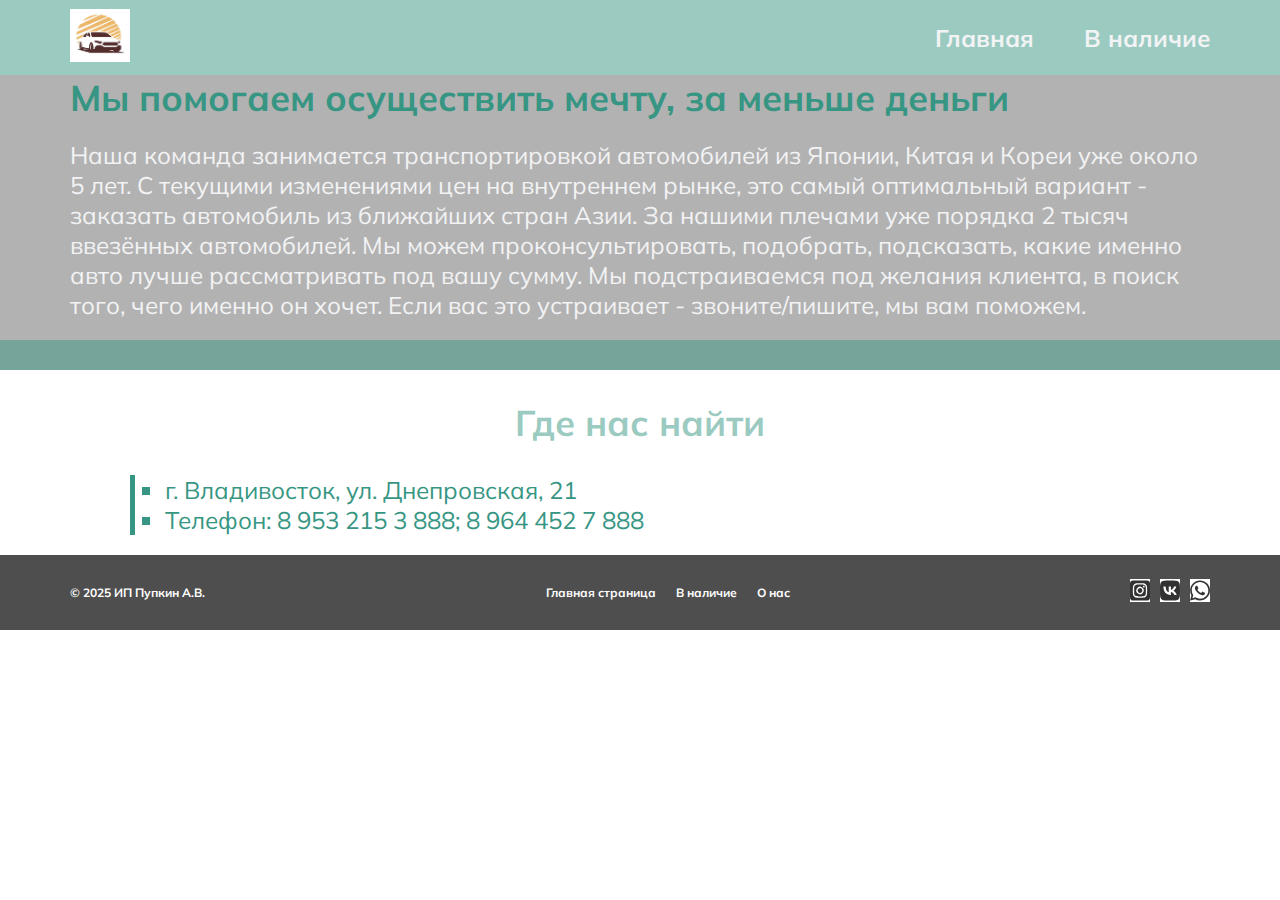
<file: about.html>
<!DOCTYPE html>
<html lang="en">

<head>
    <meta charset="UTF-8">
    <meta name="viewport" content="width=device-width, initial-scale=1.0">
    <link rel="preconnect" href="https://fonts.googleapis.com">
    <link rel="preconnect" href="https://fonts.gstatic.com" crossorigin>
    <link
        href="https://fonts.googleapis.com/css2?family=IBM+Plex+Sans:ital,wght@0,100;0,200;0,300;0,400;0,500;0,600;0,700;1,100;1,200;1,300;1,400;1,500;1,600;1,700&family=Mulish:ital,wght@0,200..1000;1,200..1000&family=Roboto:ital,wght@0,100;0,300;0,400;0,500;0,700;0,900;1,100;1,300;1,400;1,500;1,700;1,900&display=swap"
        rel="stylesheet">
    <link rel="stylesheet" href="./css/style.css">
    <title>О нас</title>
</head>

<body>
    <header class="header center">
        <a href="index.html">
            <img class="logo_img" src="icons/logo.png" alt="logo"></a>
        <nav class="header_nav">
            <a class="header_nav_link" href="index.html">Главная</a>
            <a class="header_nav_link" href="catalog.html">В наличие</a>
        </nav>
    </header>
    <main class="about_main">
        <section class="about_us center">
            <div class="about_us_info">
                <h1 class="about_us_title">Мы помогаем осуществить мечту, за меньше деньги</h1>
                <p class="about_us_text">Наша команда занимается транспортировкой автомобилей из Японии, Китая и Кореи
                    уже
                    около 5 лет. С текущими изменениями цен на внутреннем рынке, это самый оптимальный вариант -
                    заказать
                    автомобиль из ближайших стран Азии. За нашими плечами уже порядка 2 тысяч ввезённых автомобилей. Мы
                    можем
                    проконсультировать, подобрать, подсказать, какие именно авто лучше рассматривать под вашу сумму. Мы
                    подстраиваемся под желания клиента, в поиск того, чего именно он хочет. Если вас это устраивает -
                    звоните/пишите, мы вам поможем.</p>
            </div>
        </section>
        <h2 class="adress">Где нас найти</h2>
        <div class="contacts center">
            <div class="map">
                <script type="text/javascript" async
                    src="https://api-maps.yandex.ru/services/constructor/1.0/js/?um=constructor%3A466f5db48ee497186d24633f70cce3d947adfed96ed1838515cc5edb4f1531a9&amp;width=500&amp;height=400&amp;lang=ru_RU&amp;scroll=true"></script>
            </div>
            <div class="map_phone">
                <script type="text/javascript" async
                    src="https://api-maps.yandex.ru/services/constructor/1.0/js/?um=constructor%3A466f5db48ee497186d24633f70cce3d947adfed96ed1838515cc5edb4f1531a9&amp;width=300&amp;height=300&amp;lang=ru_RU&amp;scroll=true"></script>
            </div>
            <div class="contacts_info">
                <ul>
                    <li class="contacts_text">г. Владивосток, ул. Днепровская, 21</li>
                    <li class="contacts_text">Телефон: 8 953 215 3 888; 8 964 452 7 888 </li>
                </ul>
            </div>
        </div>
    </main>
    <footer class="footer center">
        <span class="footer_copyright">© 2025 ИП Пупкин А.В.</span>
        <nav class="footer_info">
            <a class="footer_info_link" href="index.html">Главная страница</a>
            <a class="footer_info_link" href="catalog.html">В наличие</a>
            <a class="footer_info_link" href="about.html">О нас</a>
        </nav>
        <div class="social_icons">
            <a href="#"><img class="footer_icon" src="icons/square-instagram-brands-solid.svg" alt=""></a>
            <a href="#"><img class="footer_icon" src="icons/vk-brands-solid.svg" alt=""></a>
            <a href="#"><img class="footer_icon" src="icons/whatsapp-brands-solid.svg" alt=""></a>
        </div>
    </footer>
</body>

</html>
</file>
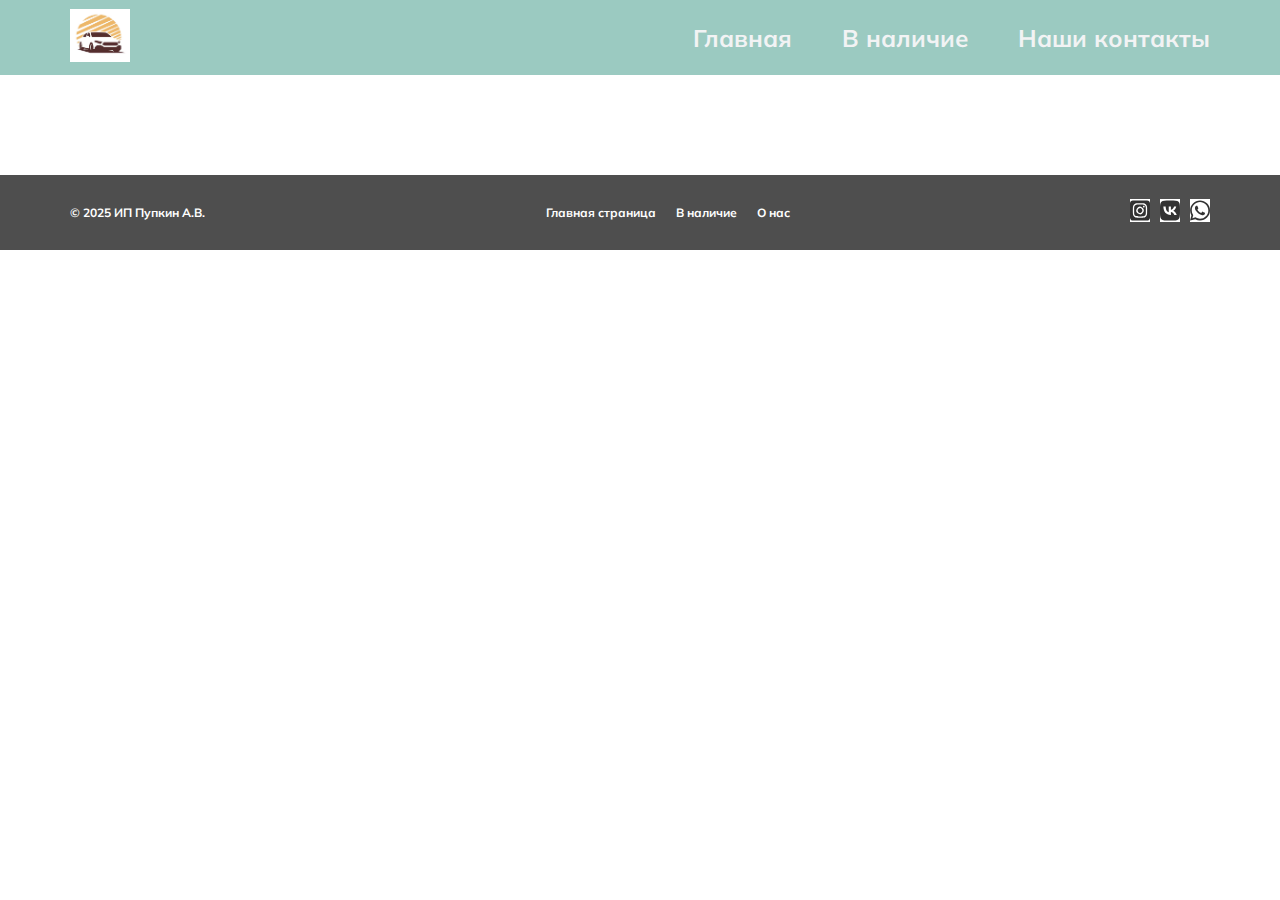
<file: cars.html>
<!DOCTYPE html>
<html lang="en">

<head>
    <meta charset="UTF-8">
    <meta name="viewport" content="width=device-width, initial-scale=1.0">
    <link rel="preconnect" href="https://fonts.googleapis.com">
    <link rel="preconnect" href="https://fonts.gstatic.com" crossorigin>
    <link
        href="https://fonts.googleapis.com/css2?family=IBM+Plex+Sans:ital,wght@0,100;0,200;0,300;0,400;0,500;0,600;0,700;1,100;1,200;1,300;1,400;1,500;1,600;1,700&family=Mulish:ital,wght@0,200..1000;1,200..1000&family=Roboto:ital,wght@0,100;0,300;0,400;0,500;0,700;0,900;1,100;1,300;1,400;1,500;1,700;1,900&display=swap"
        rel="stylesheet">
    <link rel="stylesheet" href="./css/style.css">
    <title>Атомобили</title>

</head>

<body>
    <header class="header center">
        <a href="index.html">
            <img class="logo_img" src="icons/logo.png" alt="logo"></a>
        <nav class="header_nav">
            <a class="header_nav_link" href="index.html">Главная</a>
            <a class="header_nav_link" href="catalog.html">В наличие</a>
            <a class="header_nav_link" href="about.html">Наши контакты</a>
        </nav>
    </header>
    <main class="car-main">
        <div class="car-page center"></div>
    </main>

    <footer class="footer center">
        <span class="footer_copyright">© 2025 ИП Пупкин А.В.</span>
        <nav class="footer_info">
            <a class="footer_info_link" href="index.html">Главная страница</a>
            <a class="footer_info_link" href="catalog.html">В наличие</a>
            <a class="footer_info_link" href="about.html">О нас</a>
        </nav>
        <div class="social_icons">
            <a href="#"><img class="footer_icon" src="icons/square-instagram-brands-solid.svg" alt=""></a>
            <a href="#"><img class="footer_icon" src="icons/vk-brands-solid.svg" alt=""></a>
            <a href="#"><img class="footer_icon" src="icons/whatsapp-brands-solid.svg" alt=""></a>
        </div>
    </footer>
    <script src="./js/cars.js"></script>
</body>

</html>
</file>
<file: css/style.css>
* {
    margin: 0;
    padding: 0;
    box-sizing: border-box;
    text-decoration: none;
}

a {
    text-decoration: none;
    color: #fff;
}

img {
    max-width: 100%;
}

body.lock {
    overflow: hidden;
}

.center {
    padding-left: calc(50% - 570px);
    padding-right: calc(50% - 570px);
}

.header {
    display: flex;
    height: 75px;
    background: rgb(55, 150, 131, 0.5);
    padding-top: 18px;
    padding-bottom: 18px;
    align-items: center;
    justify-content: space-between;
}

.header_nav {
    display: flex;
    gap: 50px;
}

.header_nav_link {
    font-family: Mulish;
    font-size: 24px;
    font-weight: 700;
    line-height: 0px;
    text-align: center;
    color: #f2f3f4;
    transition: 0.3s;
}

.header_nav_link:hover {
    color: #b1a296;
    transition: 0.3s;
}

.logo_img {
    width: 60px;
}

.main_title {
    display: flex;
    margin-top: 50px;
    margin-bottom: 150px;
    flex-direction: column;
    align-items: center;
}

.main_title_title {
    font-family: Mulish;
    font-size: 46px;
    font-weight: 900;
    line-height: 60px;
    color: #d3c8df;
}

.main_title_subtitle {
    font-family: Mulish;
    font-size: 32px;
    font-weight: 700;
    line-height: 50px;
    color: #cdc7d3;
}

#background-video {
    position: fixed;
    top: 0;
    left: 0;
    min-width: 100%;
    min-height: 100%;
    z-index: -1;
    object-fit: cover;
}

#background-video_catalog {
    position: fixed;
    top: 0;
    left: 0;
    min-width: 100%;
    min-height: 100%;
    z-index: -1;
    object-fit: cover;
}

.order {
    display: grid;
    grid-template-columns: repeat(3, 1fr);
    gap: 30px;
    margin-top: 65px;
    margin-bottom: 96px;
}

.order_type {
    position: relative;
    width: 300px;
    box-shadow: 17px 19px 24px 0px rgba(0, 0, 0, 0.13);
    display: flex;
    flex-direction: column;
    align-items: center;
    gap: 20px;
}

.btn-outline-primary {
    --bs-btn-color: #fff;
    --bs-btn-border-color: rgb(55, 150, 131, 0.5);
    --bs-btn-hover-color: #fff;
    --bs-btn-bg: rgb(55, 150, 131, 0.5);
    --bs-btn-hover-bg: rgb(55, 150, 131);
    --bs-btn-hover-border-color: #fff;
    --bs-btn-focus-shadow-rgb: 13, 110, 253;
    --bs-btn-active-bg: rgb(55, 150, 131);
    --bs-btn-active-border-color: rgb(55, 150, 131);
}

.order_type_img {
    width: 300px;
}


.order_form {
    background-color: white;
}

.description_h1 {
    color: #379683;
    font-size: 40px;
    font-family: Mulish;
    line-height: 1.55;
    font-weight: 600;
    background-position: center center;
    border-color: transparent;
    border-style: solid;
}

.some_reasons {
    display: flex;
    flex-direction: column;
    justify-content: center;
    gap: 20px;
    margin-bottom: 90px;
}

.reasons {
    display: flex;
    align-items: center;
    flex-direction: row;
    gap: 20px;
}

.reasons_p {
    font-family: Mulish;
    font-size: 24px;
    font-weight: 700;
    text-align: left;
    color: #f2f3f4;
    margin-bottom: 0px;
}

.additional {
    display: flex;
    flex-direction: column;
    gap: 20px;
    background-color: rgba(0, 0, 0, 0.5);
    padding-bottom: 90px;
}

.add_services {
    display: flex;
    flex-direction: row;
    align-items: center;
    gap: 20px;
}

.add_h1 {
    color: #f2f3f4;
    font-size: 24px;
    font-family: Mulish;
    line-height: 1.55;
    font-weight: 600;
    background-position: center center;
    border-color: transparent;
    border-style: solid;
}

.add_p {
    color: #f2f3f4;
    font-size: 18px;
    font-family: Mulish;
    line-height: 1.55;
    font-weight: 500;
    background-position: center center;
    border-color: transparent;
    border-style: solid;
    margin-bottom: 0px;
}

.add_num {
    color: #f2f3f4;
    font-size: 18px;
    font-family: Mulish;
    line-height: 1.55;
    font-weight: 500;
    background-position: center center;
    border-color: transparent;
    border-style: solid;
    margin-bottom: 0px;
}

.add_text {
    color: #f2f3f4;
    font-size: 18px;
    font-family: Mulish;
    line-height: 1.55;
    font-weight: 500;
    background-position: center center;
    border-color: transparent;
    border-style: solid;
    margin-bottom: 0px;
}

.footer {
    display: flex;
    height: 75px;
    background: rgb(34, 34, 34);
    padding-top: 18px;
    padding-bottom: 18px;
    align-items: center;
    justify-content: space-between;
    opacity: 0.8;
}

.footer_copyright {
    font-family: Mulish;
    font-size: 12px;
    font-weight: 700;
    line-height: 0px;
    text-align: center;
    color: rgb(255, 255, 255);
}

.footer_info {
    display: flex;
    gap: 20px;
}

.footer_info_link {
    font-family: Mulish;
    font-size: 12px;
    font-weight: 700;
    line-height: 0px;
    text-align: center;
    color: rgb(255, 255, 255);
    transition: 0.3s;
}

.footer_info_link:hover {
    color: #379683;
}

.footer .social_icons {
    display: flex;
    gap: 10px;
}

.footer_icon {
    width: 20px;
    background-color: rgb(255, 255, 255);
    transition: 0.3s;
}

.footer_icon:hover {
    background-color: #379683;
}

.catalog {
    padding-top: 14px;
    padding-bottom: 30px;
    background-color: rgb(240, 240, 240, 0.3);
    height: 113px;
}

.catalog_title {
    display: flex;
    justify-content: center;
    color: rgb(255, 255, 255);
    font-family: Mulish;
    font-size: 24px;
    font-weight: 900;
    line-height: 29px;
    text-align: left;
}

.sort {
    display: flex;
    justify-content: flex-start;
}

.filter_panel {
    box-sizing: border-box;
    padding-top: 13px;
    position: relative;
    z-index: 10;
}

.filter {
    font-family: Mulish;
    font-size: 12px;
    font-weight: 700;
    padding-top: 13px;
    width: 170px;
    position: relative;
    z-index: 10;
    color: rgb(255, 255, 255);
    cursor: pointer;
}

.filter[open] {
    background: rgb(240, 240, 240, 0.5);
    box-shadow: 5px 0px 5px 5px rgba(0, 0, 0, 0.1);
}

.filter[open] {
    color: #379683;
}

.filter[open] path {
    fill: #379683;
}

.filter_svg path {
    fill: rgb(255, 255, 255);
}

.filter_summary {
    display: flex;
    align-items: center;
    gap: 11px;
    padding-left: 16px;
}

.filter_content {
    margin-top: 20px;
    display: flex;
    gap: 10px;
    background-color: #fff;
    padding-top: 0;
    padding-right: 16px;
    padding-bottom: 16px;
    padding-left: 16px;
    flex-direction: column;
}

.filter_link {
    font-family: Mulish;
    font-size: 12px;
    font-weight: 700;
    color: #379683;
    transition: 0.3s;
}

.filter_link:hover {
    opacity: 0.5;
}

.cars {
    margin-top: 50px;
    margin-bottom: 50px;
    display: grid;
    grid-template-columns: repeat(3, 1fr);
    gap: 20px;
}

.car {
    width: 300px;
    border: 1px solid rgb(240, 240, 240, 0.5);
    box-shadow: 17px 19px 24px 0px rgba(240, 240, 240, 0.50);
    padding: 10px 10px 20px 10px;
    background-color: rgba(34, 34, 34, 0.5);
}

.car_info {
    display: flex;
    flex-direction: column;
    align-items: stretch;
    gap: 5px;
}

.car_name {
    padding: 5px;
    border-radius: 10px;
    font-family: Mulish;
    font-size: 20px;
    font-weight: 700;
    height: 50px;
    color: rgba(240, 240, 240, 0.8);
}

.car_description {
    padding: 5px;
    border-radius: 10px;
    font-family: Mulish;
    font-size: 12px;
    font-weight: 400;
    color: rgba(240, 240, 240, 0.8);
}

.car_price {
    padding: 5px;
    border-radius: 10px;
    font-family: Mulish;
    font-size: 18px;
    font-weight: 600;
    color: #379683;
}

.car_button {
    background-color: rgb(55, 150, 131, 0.5);
    padding: 5px 10px;
    border-radius: 10px;
    font-family: Mulish;
    font-size: 12px;
    font-weight: 700;
    color: #f2f3f4;
    border: solid 1px rgb(244, 244, 244, 0.5);
    transition: 0.3s;
    cursor: pointer;
}

.car_button:active {
    font-size: 11px;
}

.car_button:hover {
    color: #fff;
    background-color: rgb(55, 150, 131, 0.9);
    border: solid 1px #fff;
}

.about_us {
    display: flex;
    align-items: center;
    justify-content: space-around;
    border-bottom: solid 30px rgb(55, 150, 131, 0.5);
    background-color: rgb(0, 0, 0, 0.3);
}

.about_us_title {
    margin-bottom: 20px;
    font-family: Mulish;
    font-size: 36px;
    font-weight: 700;
    color: #379683;
}

.about_us_text {
    font-family: Mulish;
    font-size: 24px;
    font-weight: 400;
    color: #f2f3f4;
    margin-bottom: 20px;
}

.adress {
    font-family: Mulish;
    font-size: 36px;
    font-weight: 700;
    color: rgb(55, 150, 131, 0.5);
    text-align: center;
    padding: 30px;
}

.contacts {
    display: flex;
    align-items: center;
    gap: 60px;
    margin-bottom: 20px;
}

.map_phone {
    display: none;
}

.contacts_info {
    border-left: 5px solid #379683;
    padding-left: 30px;
}

.contacts_text {
    font-family: Mulish;
    font-size: 24px;
    font-weight: 400;
    color: #379683;
    list-style-type: square;
}

.popup {
    position: fixed;
    width: 100%;
    height: 100%;
    background-color: rgb(0, 0, 0, 0.8);
    top: 0;
    left: 0;
    opacity: 0;
    visibility: hidden;
    overflow-y: auto;
    overflow-x: hidden;
    transition: all 0.8s ease 0s;
}

.popup.open {
    opacity: 1;
    visibility: visible;
}

.popup.open .popup_content {
    transform: perspective(600px) translate(0px, 0%) rotate(0deg);
    opacity: 1;
}

.popup_area {
    position: absolute;
    width: 100%;
    height: 100%;
    top: 0;
    left: 0;
}

.popup_buddy {
    min-height: 100%;
    display: flex;
    justify-content: center;
    align-items: center;
    padding: 30px 10px;
}

.popup_content {
    display: flex;
    justify-content: center;
    align-items: center;
    color: #000;
    position: relative;
}

.popup_form {
    display: grid;
    gap: 10px
}


.car-page {
    display: flex;
    align-items: center;
    margin-top: 50px;
    margin-bottom: 50px;
    gap: 100px;
}

.car-page_img {
    width: 230px;
}

.car-page_info {
    display: flex;
    flex-direction: column;
    align-items: center;
    gap: 30px;
    border-left: 7px solid #379683;
    max-width: 700px;
    padding: 10px;
}

.car-page_title {
    font-family: Mulish;
    font-size: 48px;
    font-weight: 900;
    color: #379683;
}

.car-page_description {
    padding: 5px;
    border-radius: 10px;
    font-family: Mulish;
    font-size: 18px;
    font-weight: 400;
}

.car-page_price {
    padding: 5px;
    border-radius: 10px;
    font-family: Mulish;
    font-size: 30px;
    font-weight: 900;
    color: #379683;
}


form {
    margin: 0 auto;
    max-width: 95%;
    padding: 30px 30px 6px 30px;
    border: 1px solid rgba(0, 0, 0, .2);
    -moz-border-radius: 5px;
    -webkit-border-radius: 5px;
    border-radius: 5px;
    -moz-background-clip: padding;
    -webkit-background-clip: padding-box;
    background-clip: padding-box;
    background: rgba(187, 177, 177, 0.5);
    -moz-box-shadow: 0 0 13px 3px rgba(252, 252, 252, 0.5);
    -webkit-box-shadow: 0 0 13px 3px rgba(252, 252, 252, .5);
    box-shadow: 0 0 13px 3px rgba(252, 252, 252, .5);
    overflow: hidden;
}

textarea {
    background: rgba(255, 255, 255, 0.4);
    width: 100%;
    height: 110px;
    border: 1px solid rgba(255, 255, 255, .6);
    -moz-border-radius: 4px;
    -webkit-border-radius: 4px;
    border-radius: 4px;
    -moz-background-clip: padding;
    -webkit-background-clip: padding-box;
    background-clip: padding-box;
    display: block;
    font-family: 'Open Sans', sans-serif;
    font-size: 18px;
    font-weight: 300;
    color: #fff;
    padding-left: 25px;
    padding-right: 20px;
    padding-top: 12px;
    margin-bottom: 20px;
    overflow: hidden;
}

input {
    width: 100%;
    height: 48px;
    border: 1px solid rgba(255, 255, 255, .4);
    -moz-border-radius: 4px;
    -webkit-border-radius: 4px;
    border-radius: 4px;
    -moz-background-clip: padding;
    -webkit-background-clip: padding-box;
    background-clip: padding-box;
    display: block;
    font-family: 'Open Sans', sans-serif;
    font-size: 18px;
    font-weight: 300;
    color: #fff;
    padding-left: 20px;
    padding-right: 20px;
    margin-bottom: 20px;
}

input[type=submit] {
    cursor: pointer;
}

input.name {
    background: rgba(255, 255, 255, 0.4);
    padding-left: 25px;
}

input.email {
    background: rgba(255, 255, 255, 0.4);
    padding-left: 25px;
}

input.phone {
    background: rgba(255, 255, 255, 0.4);
    padding-left: 25px;
}

input.money {
    background: rgba(255, 255, 255, 0.4);
    padding-left: 25px;
}

input.message {
    background: rgba(255, 255, 255, 0.4);
    padding-left: 25px;
}

::-webkit-input-placeholder {
    color: #fff;
}

:-moz-placeholder {
    color: #fff;
}

::-moz-placeholder {
    color: #fff;
}

:-ms-input-placeholder {
    color: #fff;
}

input:focus,
textarea:focus {
    background-color: rgba(0, 0, 0, 0.2);
    -moz-box-shadow: 0 0 5px 1px rgba(255, 255, 255, .5);
    -webkit-box-shadow: 0 0 5px 1px rgba(255, 255, 255, .5);
    box-shadow: 0 0 5px 1px rgba(255, 255, 255, .5);
    overflow: hidden;
}

.btn_popup {
    width: 138px;
    height: 44px;
    -moz-border-radius: 4px;
    -webkit-border-radius: 4px;
    border-radius: 4px;
    float: right;
    border: 1px solid #253737;
    background: #416b68;
    background: -webkit-gradient(linear, left top, left bottom, from(#6da5a3), to(#416b68));
    background: -webkit-linear-gradient(top, #6da5a3, #416b68);
    background: -moz-linear-gradient(top, #6da5a3, #416b68);
    background: -ms-linear-gradient(top, #6da5a3, #416b68);
    background: -o-linear-gradient(top, #6da5a3, #416b68);
    background-image: -ms-linear-gradient(top, #6da5a3 0%, #416b68 100%);
    padding: 10.5px 21px;
    -webkit-border-radius: 6px;
    -moz-border-radius: 6px;
    border-radius: 6px;
    -webkit-box-shadow: rgba(255, 255, 255, 0.1) 0 1px 0, inset rgba(255, 255, 255, 0.7) 0 1px 0;
    -moz-box-shadow: rgba(255, 255, 255, 0.1) 0 1px 0, inset rgba(255, 255, 255, 0.7) 0 1px 0;
    box-shadow: rgba(255, 255, 255, 0.1) 0 1px 0, inset rgba(255, 255, 255, 0.7) 0 1px 0;
    text-shadow: #333333 0 1px 0;
    color: #e1e1e1;
}

.btn:hover {
    border: 1px solid #253737;
    text-shadow: #333333 0 1px 0;
    background: #416b68;
    background: -webkit-gradient(linear, left top, left bottom, from(#77b2b0), to(#416b68));
    background: -webkit-linear-gradient(top, #77b2b0, #416b68);
    background: -moz-linear-gradient(top, #77b2b0, #416b68);
    background: -ms-linear-gradient(top, #77b2b0, #416b68);
    background: -o-linear-gradient(top, #77b2b0, #416b68);
    background-image: -ms-linear-gradient(top, #77b2b0 0%, #416b68 100%);
    color: #fff;
}

.btn:active {
    margin-top: 1px;
    text-shadow: #333333 0 -1px 0;
    border: 1px solid #333333;
    background: #ffCC00;
    background: -webkit-gradient(linear, left top, left bottom, from(#ffCC00), to(#ff6600));
    background: -webkit-linear-gradient(top, #ffcc00, #ff6600);
    background: -moz-linear-gradient(top, #ffcc00, #ff6600);
    background: -ms-linear-gradient(top, #ffcc00, #ff6600);
    background: -o-linear-gradient(top, #ffcc00, #ff6600);
    background-image: -ms-linear-gradient(top, #ffcc00 0%, #ff6600 100%);
    color: #fff;
    -webkit-box-shadow: rgba(255, 255, 255, 0) 0 1px 0, inset rgba(255, 255, 255, 0.7) 0 1px 0;
    -moz-box-shadow: rgba(255, 255, 255, 0) 0 1px 0, inset rgba(255, 255, 255, 0.7) 0 1px 0;
    box-shadow: rgba(255, 255, 255, 0) 0 1px 0, inset rgba(255, 255, 255, 0.7) 0 1px 0;
    outline: none;
}

@media (max-width: 1024px) {
    .center {
        padding-left: calc(50% - 367px);
        padding-right: calc(50% - 367px);
    }

    #background-video_catalog {
        position: fixed;
        top: 0;
        left: 0;
        min-width: 100%;
        min-height: 100%;
        z-index: -1;
        object-fit: cover;
    }

    .main_title {
        display: flex;
        align-items: center;
        justify-content: flex-start;
        margin-top: 30px;
    }

    .main_title_img {
        width: 400px;
    }

    .main_title_title {
        font-size: 40px;
        font-weight: 800;
    }

    .main_title_subtitle {
        font-size: 18px;
        font-weight: 700;
    }

    .description_h1 {
        font-size: 40px;
        font-weight: 800;
    }

    .reasons_p {
        font-size: 18px;
        font-weight: 700;
    }

    .cars {
        margin-top: 20px;
        margin-bottom: 20px;
        display: grid;
        grid-template-columns: repeat(2, 1fr);
        justify-items: center;
        gap: 10px;
    }


    .car {
        margin-top: 40px;
        margin-bottom: 40px;
        gap: 80px;
    }

    .car_info {
        gap: 30px;
    }

    .car_description {
        font-size: 20px;
        font-weight: 400;
    }

    .order {
        display: grid;
        grid-template-columns: repeat(3, 1fr);
        gap: 20px;
        margin-top: 45px;
        margin-bottom: 66px;
        justify-items: center;
    }

    .order_type {
        width: 200px;
    }

    .order_type_img {
        width: 180px;
    }

    .about_us_image {
        width: 300px;
    }

    .about_us_title {
        margin-bottom: 10px;
        font-size: 26px;
    }

    .about_us_text {
        font-size: 16px;
        font-weight: 500;
    }

    .adress {
        font-size: 30px;
        font-weight: 600;
    }

    .contacts {
        display: flex;
        align-items: center;
        gap: 30px;
    }

    .contacts_info {
        border-left: 5px solid #379683;
        padding-left: 30px;
    }

    .contacts_text {
        font-size: 14px;
        font-weight: 400;
        list-style-type: square;
    }
}

@media (max-width: 450px) {
    #background-video_catalog {
        display: none;
    }

    .catalog_main {
        background-color: #333333;
    }

    .center {
        padding-left: calc(50% - 171px);
        padding-right: calc(50% - 171px);
    }

    .header_nav {
        gap: 20px;
    }

    .header_nav_link {
        font-size: 14px;
        font-weight: 500;
    }

    .logo_img {
        width: 40px;
    }

    .main_title {
        display: flex;
        flex-direction: column;
        margin-top: 10px;
        align-items: center;
        gap: 5px;
    }

    .main_title_img {
        width: 200px;
    }

    .main_title_title {
        font-size: 28px;
        font-weight: 900;
    }

    .main_title_subtitle {
        font-size: 20px;
        font-weight: 500;
    }

    .description_h1 {
        font-size: 28px;
        font-weight: 900;
    }

    .reasons_p {

        font-size: 15px;
        font-weight: 500;
    }

    .order {
        display: grid;
        grid-template-columns: repeat(1, 1fr);
        gap: 20px;
        margin-top: 20px;
        margin-bottom: 26px;
        justify-items: center;
    }

    .order_type {
        width: 200px;
    }

    .order_type_img {
        width: 160px;
    }

    .footer {
        display: flex;
        flex-direction: column;
        height: 90px;
        padding-top: 10px;
        padding-bottom: 10px;
        opacity: 0.8;
    }

    .footer_copyright {
        font-size: 10px;
        font-weight: 600;
    }

    .footer_info {
        display: flex;
        gap: 10px;
    }

    .footer_info_link {
        font-size: 10px;
        font-weight: 600;
    }

    .cars {
        margin-top: 20px;
        margin-bottom: 20px;
        display: grid;
        grid-template-columns: repeat(1, 1fr);
        justify-items: center;
        gap: 10px;
    }

    .car {
        width: 250px;
    }

    .car_name {
        font-size: 16px;
        font-weight: 600;
    }

    .car_description {
        font-size: 10px;
        font-weight: 300;
        height: 70px;
    }

    .car_price {
        font-size: 14px;
    }

    .car-page {
        display: flex;
        align-items: center;
        margin-top: 50px;
        margin-bottom: 50px;
        gap: 100px;
        flex-direction: column;
    }

    .car-page_title {
        font-size: 18px;
        font-weight: 600;
    }

    .car-page_info {
        gap: 10px;
        border: none;
    }

    .car-page_description {
        font-size: 12px;
        font-weight: 400;
    }

    .about_us {
        flex-direction: column;
        align-items: center;
    }

    .about_us_image {
        width: 300px;
    }

    .about_us_title {
        margin-bottom: 10px;
        font-size: 26px;
        text-align: center;
    }

    .about_us_text {
        font-size: 16px;
        font-weight: 500;
        text-align: center;
    }

    .adress {
        font-size: 30px;
        font-weight: 600;
    }

    .contacts {
        flex-direction: column;
        align-items: center;
        gap: 10px;
    }

    .map_phone {
        display: block;
    }

    .map {
        display: none;
    }

    .contacts_info {
        border-left: 5px solid #379683;
        padding-left: 30px;
        margin-bottom: 50px;
    }

    .contacts_text {
        font-size: 14px;
        font-weight: 400;
        list-style-type: square;
    }
}
</file>
